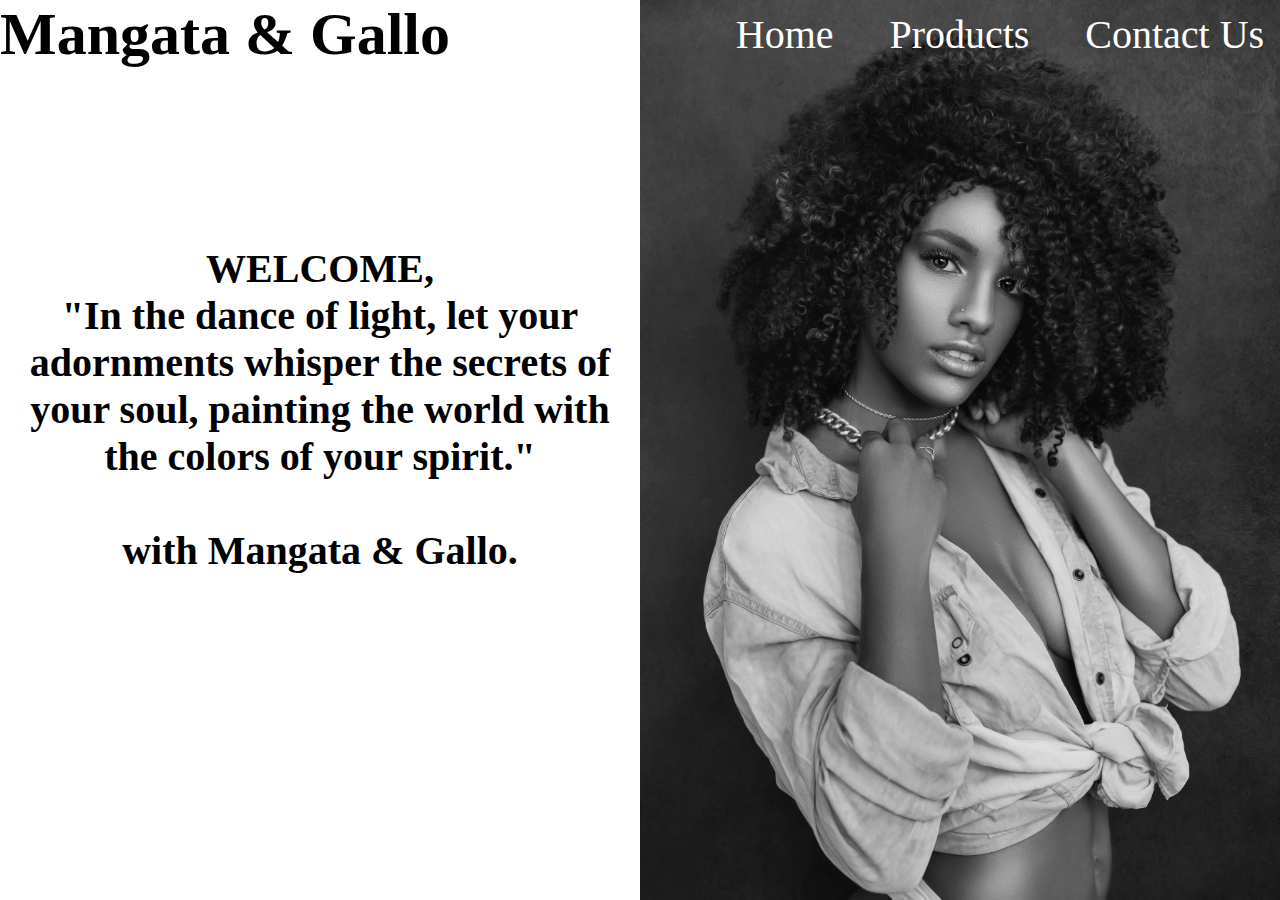
<file: index.html>
<!DOCTYPE html>
<html lang="en">
<head>
    <meta charset="UTF-8">
    <meta name="viewport" content="width=device-width, initial-scale=1.0">
    <title>Document</title>
    <link rel="stylesheet" href="style.css">
</head>
<body>
    <header>
        <h1>Mangata & Gallo</h1>
        <nav>
            <ul>
               <a href=""> <li>Ho<span>me</span></li></a>
                <a href=""><li>Products</li></a>
                <a href=""><li>Contact Us</li>
                </ul></a>
        </nav>
    </header>
    <main>
        <section>
            <div>
                <h3>
                WELCOME,<br>
                "In the dance of light, let your adornments whisper the secrets of your soul, painting the world 
                 with the colors of your spirit."<br>
                <br>
                 with Mangata & Gallo.
                </h3>
            </div>
           <div>
                <button>SHOP NOW</button>
                <button>NEW ITEMS</button>
           </div>
        </section>
    </main>
</body>
</html>
</file>
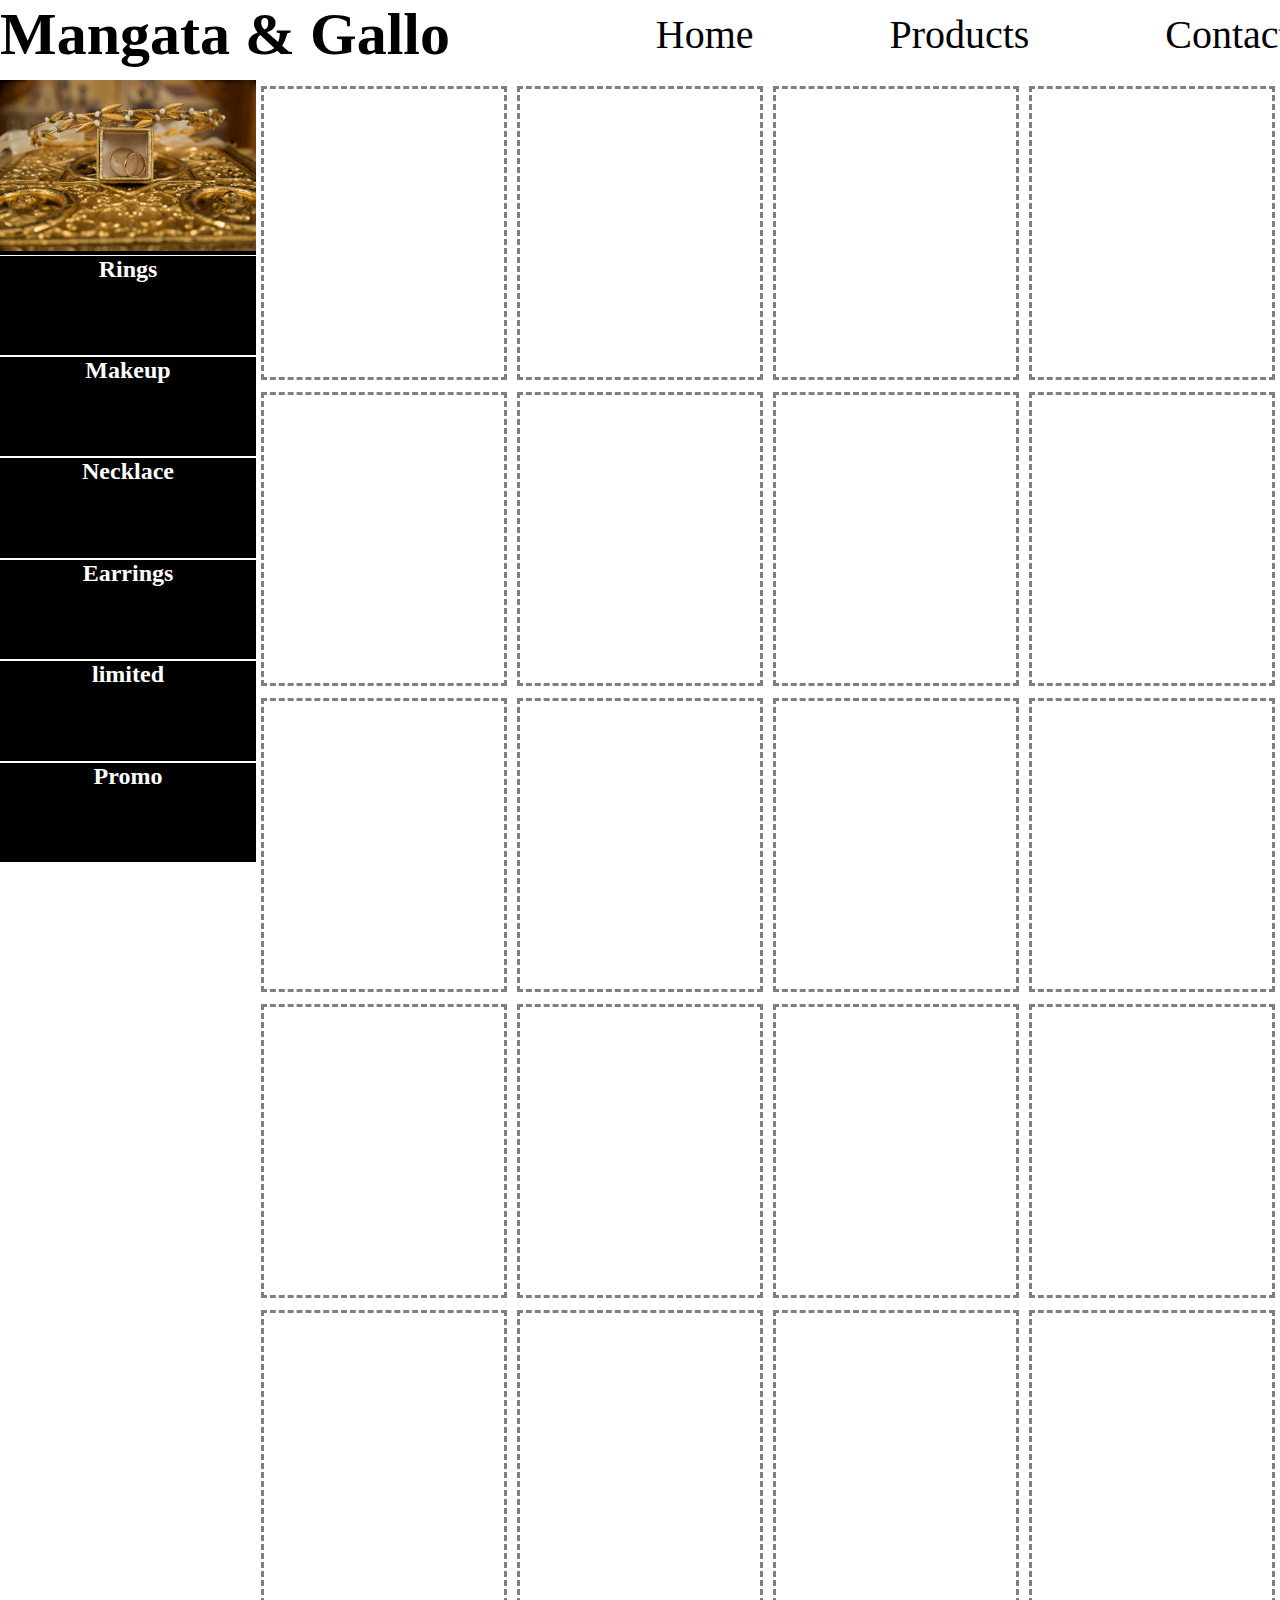
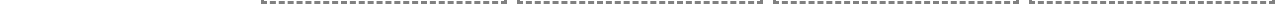
<file: component/earrings.html>
<!DOCTYPE html>
<html lang="en">
<head>
    <meta charset="UTF-8">
    <meta name="viewport" content="width=device-width, initial-scale=1.0">
    <title>MnG</title>
    <link rel="stylesheet" href="./styles/earrings.css">
</head>
<body>
    <header>
        <div>
            <h1>Mangata & Gallo</h1>
        </div>
        <nav>
            <ul>
               <a href=""> <li>Ho<span>me</span></li></a>
                <a href=""><li>Products</li></a>
                <a href=""><li>Contact Us</li></a>
            </ul>
        </nav>
    </header>
    <main>
        <section class="sidebar">
            <div id="gold_image">
                <img src="../images/pexels-pixabay-248077.jpg" alt="">
            </div>
            <div class="nav">
                <div class="button"><h2>Rings</h2></div>
                <div class="button"><h2>Makeup</h2></div>
                <div class="button"><h2>Necklace</h2></div>
                <div class="button"><h2>Earrings</h2></div>
                <div class="button"><h2>limited</h2></div>
                <div class="button"><h2>Promo</h2></div>
            </div> 
        </section>
        <section class="workspace">
            <div class="items"></div>
            <div class="items"></div>
            <div class="items"></div>
            <div class="items"></div>
            <div class="items"></div>
            <div class="items"></div>
            <div class="items"></div>
            <div class="items"></div>
            <div class="items"></div>
            <div class="items"></div>
            <div class="items"></div>
            <div class="items"></div>
            <div class="items"></div>
            <div class="items"></div>
            <div class="items"></div>
            <div class="items"></div>
            <div class="items"></div>
            <div class="items"></div>
            <div class="items"></div>
            <div class="items"></div>  
        </section>
    </main>
</body>
</html>
</file>
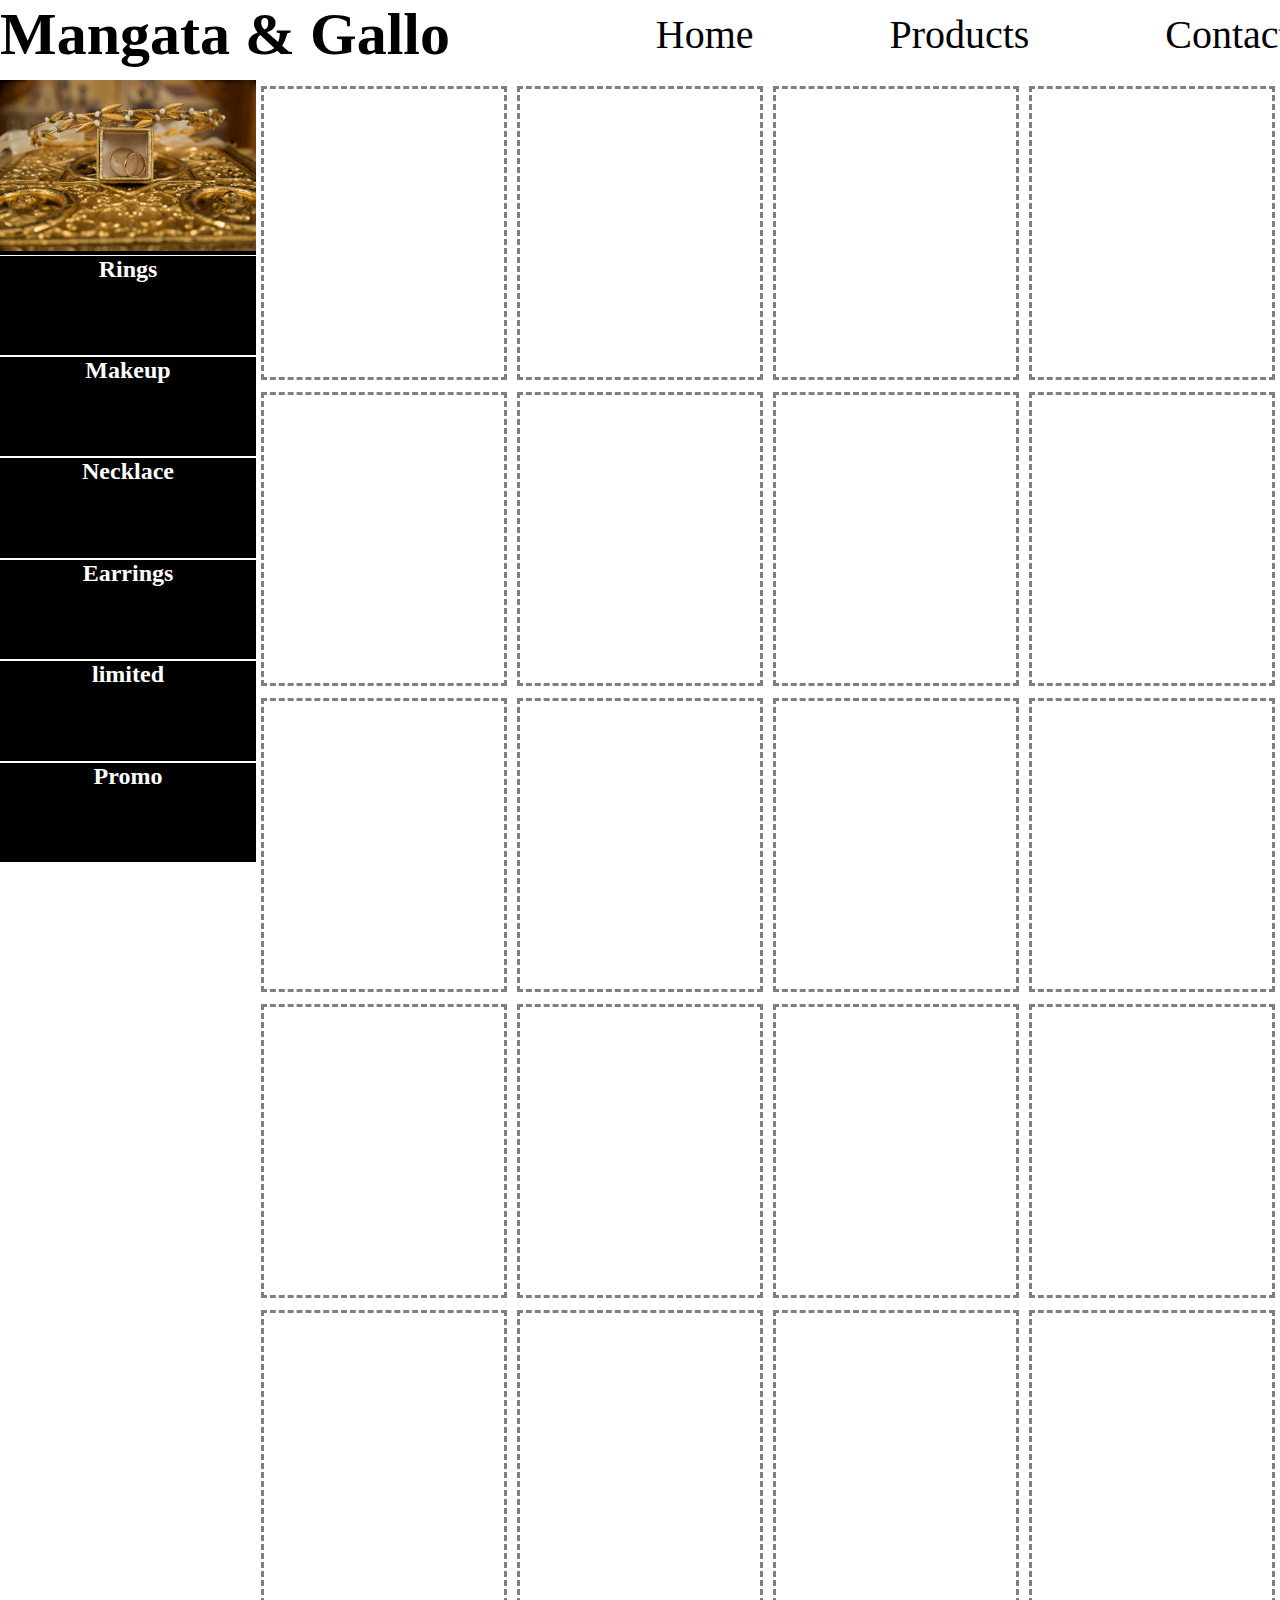
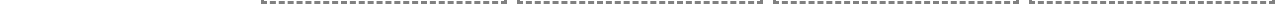
<file: component/necklace.html>
<!DOCTYPE html>
<html lang="en">
<head>
    <meta charset="UTF-8">
    <meta name="viewport" content="width=device-width, initial-scale=1.0">
    <title>MnG</title>
    <link rel="stylesheet" href="./styles/necklace.css">
</head>
<body>
    <header>
        <div>
            <h1>Mangata & Gallo</h1>
        </div>
        <nav>
            <ul>
               <a href=""> <li>Ho<span>me</span></li></a>
                <a href=""><li>Products</li></a>
                <a href=""><li>Contact Us</li></a>
            </ul>
        </nav>
    </header>
    <main>
        <section class="sidebar">
            <div id="gold_image">
                <img src="../images/pexels-pixabay-248077.jpg" alt="">
            </div>
            <div class="nav">
                <div class="button"><h2><a href="ring"> Rings</a></h2></div>
                <div class="button"><h2> <a href=""> Makeup  </a></h2></div>
                <div class="button"><h2> <a href="necklace.html"> Necklace</a></h2></div>
                <div class="button"><h2> <a href="earrings.html"> Earrings</a></h2></div>
                <div class="button"><h2> <a href=""> limited </a></h2></div>
                <div class="button"><h2> <a href=""> Promo   </a></h2></div>
            </div> 
        </section>
        <section class="workspace">
            <div class="items"></div>
            <div class="items"></div>
            <div class="items"></div>
            <div class="items"></div>
            <div class="items"></div>
            <div class="items"></div>
            <div class="items"></div>
            <div class="items"></div>
            <div class="items"></div>
            <div class="items"></div>
            <div class="items"></div>
            <div class="items"></div>
            <div class="items"></div>
            <div class="items"></div>
            <div class="items"></div>
            <div class="items"></div>
            <div class="items"></div>
            <div class="items"></div>
            <div class="items"></div>
            <div class="items"></div>  
        </section>
    </main>
</body>
</html>
</file>
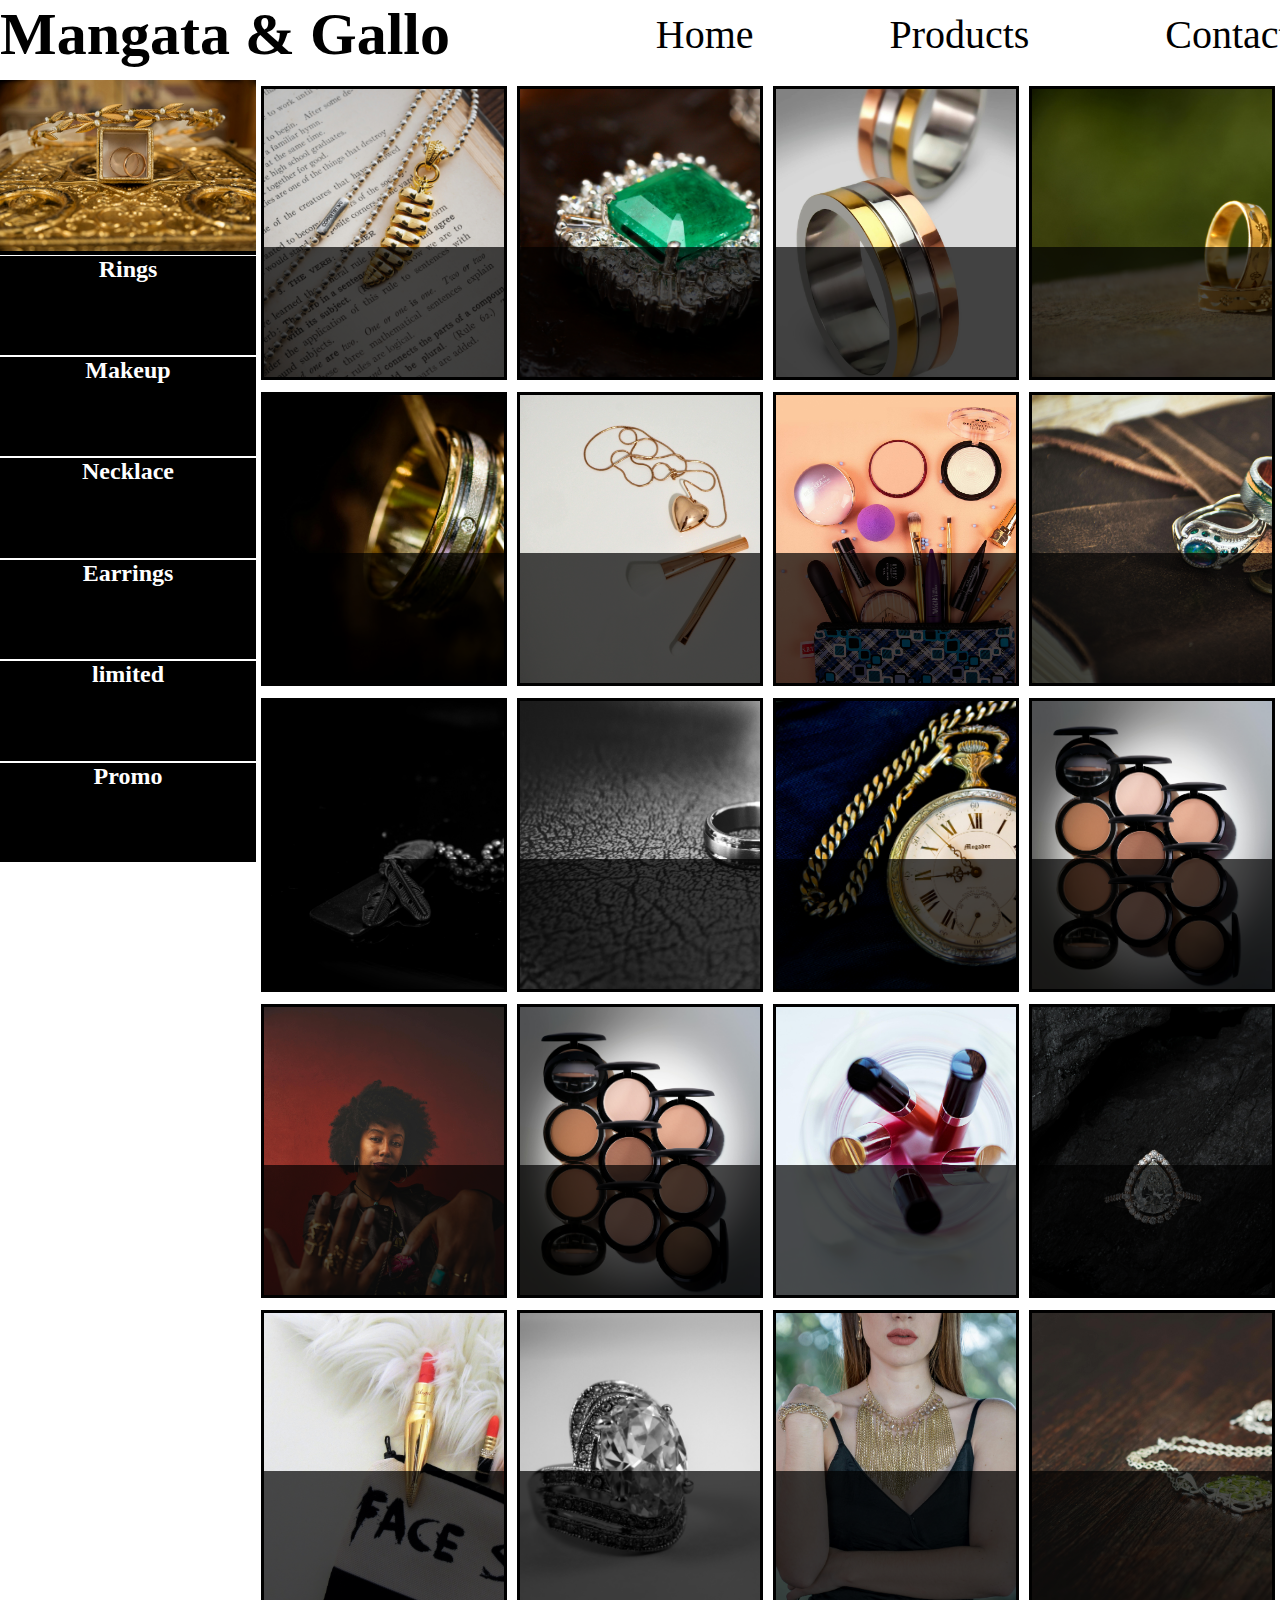
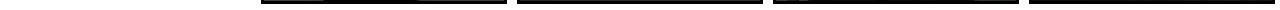
<file: component/product.html>
<!DOCTYPE html>
<html lang="en">
<head>
    <meta charset="UTF-8">
    <meta name="viewport" content="width=device-width, initial-scale=1.0">
    <title>MnG</title>
    <link rel="stylesheet" href="./styles/product.css">
</head>
<body>
    <header>
        <div>
            <h1>Mangata & Gallo</h1>
        </div>
        <nav>
            <ul>
               <a href=""> <li>Ho<span>me</span></li></a>
                <a href=""><li>Products</li></a>
                <a href=""><li>Contact Us</li></a>
            </ul>
        </nav>
    </header>
    <main>
        <section class="sidebar">
            <div id="gold_image">
                <img src="../images/pexels-pixabay-248077.jpg" alt="">
            </div>
            <div class="nav">
                <div class="button"><h2><a href="ring"> Rings</a></h2></div>
                <div class="button"><h2> <a href=""> Makeup  </a></h2></div>
                <div class="button"><h2> <a href="necklace.html"> Necklace</a></h2></div>
                <div class="button"><h2> <a href="earrings.html"> Earrings</a></h2></div>
                <div class="button"><h2> <a href=""> limited </a></h2></div>
                <div class="button"><h2> <a href=""> Promo   </a></h2></div>
            </div> 
        </section>
        <section class="workspace">
            <div class="items" style='background-image:url("../../images/pexels-coppertist-wu-15967436.jpg")'><div class="lable"></div></div>
            <div class="items"  style='background-image:url("../../images/pexels-engin-akyurt-1458867.jpg")'><div class="lable"></div></div>
            <div class="items"  style='background-image:url("../../images/pexels-fernando-arcos-204427.jpg")'><div class="lable"></div></div>
            <div class="items"  style='background-image:url("../../images/pexels-git-stephen-gitau-1670723.jpg")'><div class="lable"></div></div>
            <div class="items"  style='background-image:url("../../images/pexels-goran-vrakela-230290.jpg")'><div class="lable"></div></div>
            <div class="items"  style='background-image:url("../../images/pexels-jess-bailey-designs-735276.jpg")'><div class="lable"></div></div>
            <div class="items"  style='background-image:url("../../images/pexels-jhong-pascua-3018845.jpg")'><div class="lable"></div></div>
            <div class="items"  style='background-image:url("../../images/pexels-kevin-bidwell-1352783.jpg")'><div class="lable"></div></div>
            <div class="items"  style='background-image:url("../../images/pexels-lalesh-aldarwish-147637.jpg")'><div class="lable"></div></div>
            <div class="items"  style='background-image:url("../../images/pexels-megapixelstock-17834.jpg")'><div class="lable"></div></div>
            <div class="items"  style='background-image:url("../../images/pexels-pixabay-277460.jpg")'><div class="lable"></div></div>
            <div class="items"  style='background-image:url("../../images/pexels-𝐕𝐞𝐧𝐮𝐬-𝐇𝐃-𝐌𝐚𝐤𝐞-𝐮𝐩-&-𝐏𝐞𝐫𝐟𝐮𝐦𝐞-2732197.jpg")'><div class="lable"></div></div>
            <div class="items"  style='background-image:url("../../images/pexels-jacob-of-rugged-branch-2036103.jpg")'><div class="lable"></div></div>
            <div class="items"  style='background-image:url("../../images/pexels-𝐕𝐞𝐧𝐮𝐬-𝐇𝐃-𝐌𝐚𝐤𝐞-𝐮𝐩-&-𝐏𝐞𝐫𝐟𝐮𝐦𝐞-2732197.jpg")'><div class="lable"></div></div>
            <div class="items"  style='background-image:url("../../images/pexels-pixabay-301367.jpg")'><div class="lable"></div></div>
            <div class="items"  style='background-image:url("../../images/pexels-say-straight-2735981.jpg")'><div class="lable"></div></div>
            <div class="items"  style='background-image:url("../../images/pexels-staci-915160.jpg")'><div class="lable"></div></div>
            <div class="items"  style='background-image:url("../../images/pexels-judy-sengsone-750148.jpg")'><div class="lable"></div></div>
            <div class="items"  style='background-image:url("../../images/pexels-jose-ricardo-barraza-morachis-1454168.jpg")'><div class="lable"></div></div>
            <div class="items"  style='background-image:url("../../images/pexels-lumn-227574.jpg")'><div class="lable"></div></div>  
        </section>
    </main>
</body>
</html>
</file>
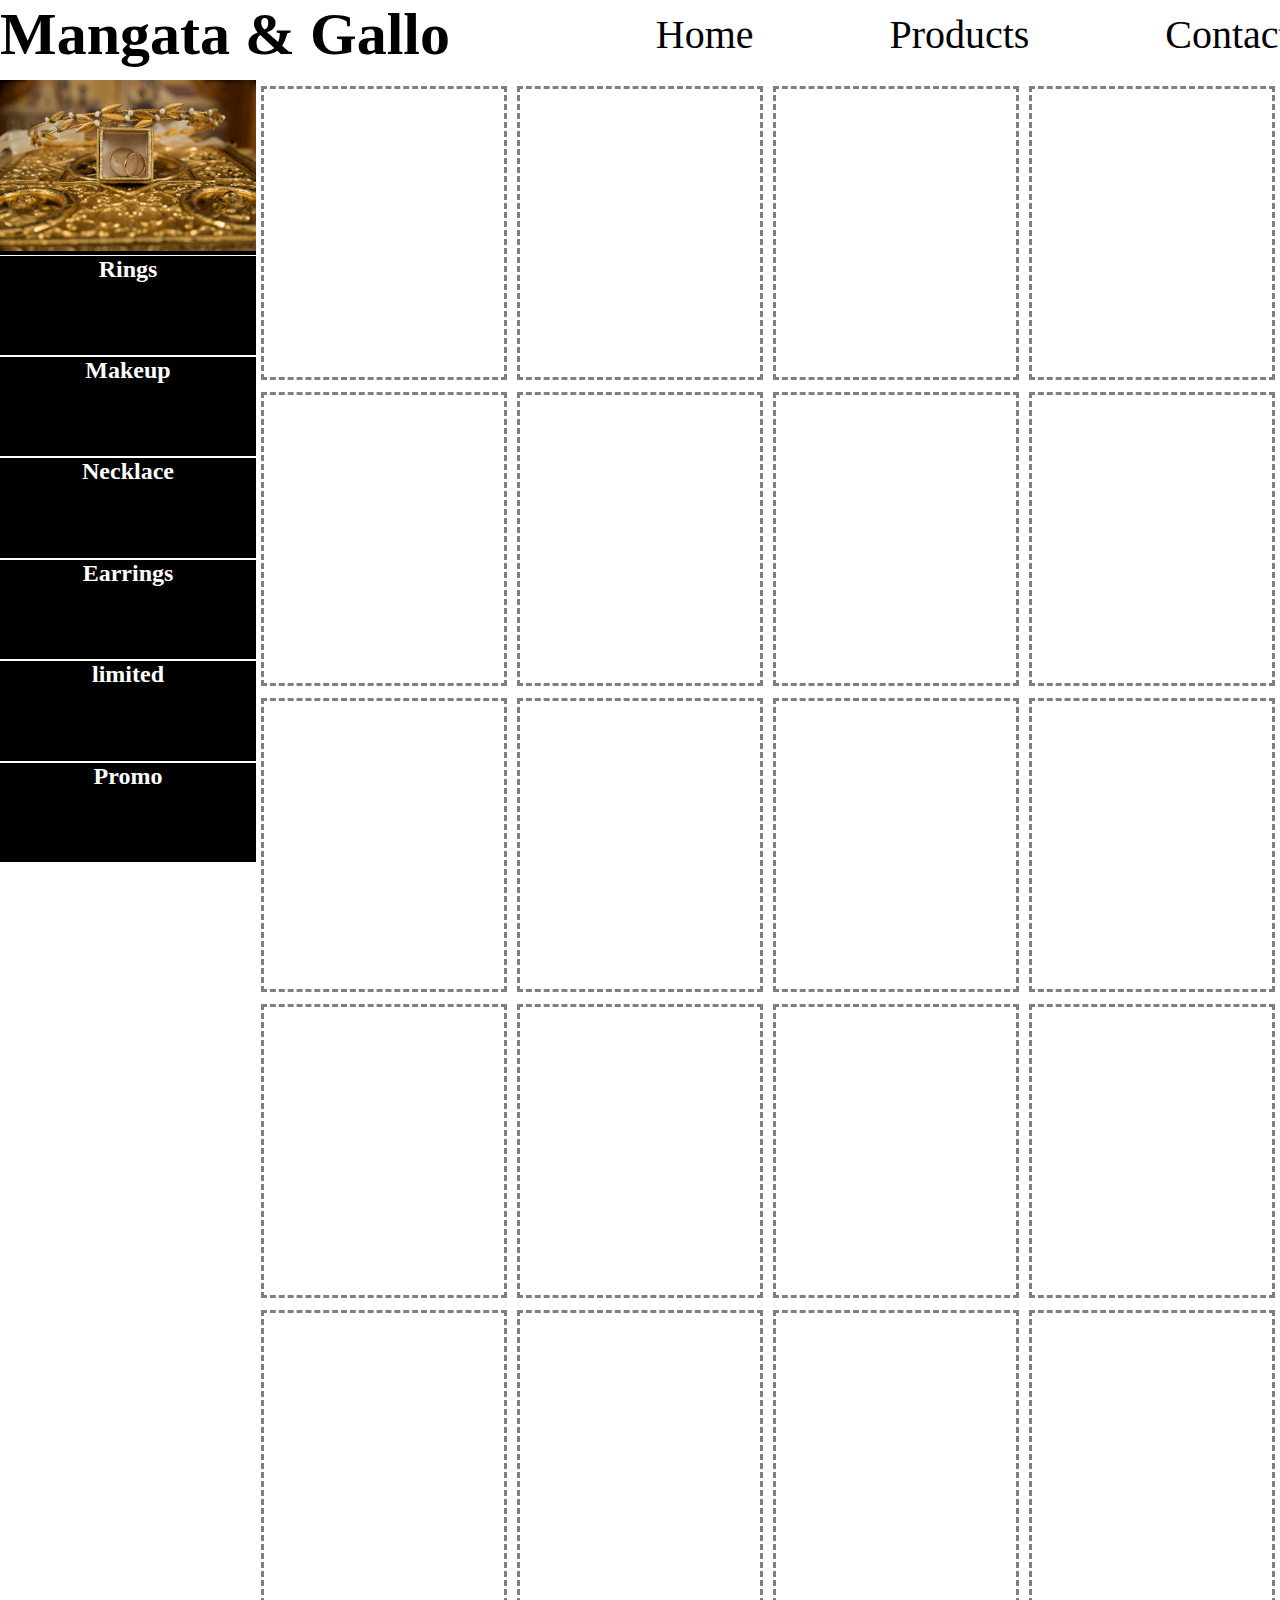
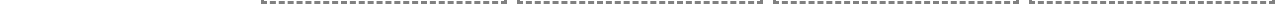
<file: component/ring.html>
<!DOCTYPE html>
<html lang="en">
<head>
    <meta charset="UTF-8">
    <meta name="viewport" content="width=device-width, initial-scale=1.0">
    <title>Document</title>
    <link rel="stylesheet" href="./styles/ring.css">
</head>
<body>
    <header>
        <div>
            <h1>Mangata & Gallo</h1>
        </div>
        <nav>
            <ul>
               <a href=""> <li>Ho<span>me</span></li></a>
                <a href=""><li>Products</li></a>
                <a href=""><li>Contact Us</li></a>
            </ul>
        </nav>
    </header>
    <main>
        <section class="sidebar">
            <div id="gold_image">
                <img src="../images/pexels-pixabay-248077.jpg" alt="">
            </div>
            <div class="nav">
                <div class="button"><h2>Rings</h2></div>
                <div class="button"><h2>Makeup</h2></div>
                <div class="button"><h2>Necklace</h2></div>
                <div class="button"><h2>Earrings</h2></div>
                <div class="button"><h2>limited</h2></div>
                <div class="button"><h2>Promo</h2></div>
            </div> 
        </section>
        <section class="workspace">
            <div class="items"></div>
            <div class="items"></div>
            <div class="items"></div>
            <div class="items"></div>
            <div class="items"></div>
            <div class="items"></div>
            <div class="items"></div>
            <div class="items"></div>
            <div class="items"></div>
            <div class="items"></div>
            <div class="items"></div>
            <div class="items"></div>
            <div class="items"></div>
            <div class="items"></div>
            <div class="items"></div>
            <div class="items"></div>
            <div class="items"></div>
            <div class="items"></div>
            <div class="items"></div>
            <div class="items"></div>  
        </section>
    </main>
</body>
</html>
</file>
<file: style.css>
*{font-family: serif;
margin: 0;}

body{
    height: 75dvh;
}

body::before { z-index: -100;
    position: absolute;
    left: 50%;
    content: "";
    display: block;
    width: 50%;
    height: 100%;
    background-image: url(./images/pexels-marlon-schmeiski-6747302.jpg);
    background-position: center;
    background-size: cover;
    filter: grayscale(100);
   
  }

section{
    width: 50%;
}

header{ z-index: -10;
    display: grid;
    grid-template-columns: 1fr 1fr;
    align-items: center;
    justify-items: left;
}

header>h1{
    font-size: 60px;
}

nav{
    width: 100%;
}
nav>ul{
    width: 100%;
    display: flex;
    flex-direction: row;
    justify-content: space-evenly;
    font-size: 40px;
    color: white;
}
li{
    list-style-type: none;
}
a{
    text-decoration: none;
    color: white;
}

section{
    width: 50%;
    height: 87dvh;
    display: flex;
    flex-direction: column;
    justify-content:center;
    align-content: center;
}
section>div>h3{
    font-size: 40px;
    text-align: center;
}
section>:nth-child(2){
    display: flex;
    flex-direction: row;
    justify-content: space-evenly;
    margin-top: 40px;
}

button{background-color: transparent;
        color: white;
        border: none;
        padding: 20px 40px;
        font-size: 20px;
    }

a{
    text-decoration: none;
    color: white;
}
</file>
<file: component/styles/earrings.css>
*{font-family: serif;
    margin: 0;}

header{ z-index: -1;
    width: 90rem;
   display: flex;
   flex-direction: row;
    align-items: center;
    justify-items: left;
    position: fixed;
    background-color: white;
}

header>div>h1{
    font-size: 60px;
}

header>div{
    width: 50%;
}

nav{
    width: 100%;
}
nav>ul{
    width: 100%;
    display: flex;
    flex-direction: row;
    justify-content: space-evenly;
    font-size: 40px;
    color: white;
}
li{
    list-style-type: none;
}
a{
    text-decoration: none;
    color: black;
}

main{
    display: flex;
    flex-direction: row;
    justify-content: center;
    flex-wrap: wrap;
}

.sidebar{
    width: 20%;
    height: 87vh;
    background-color: black;
    display: flex;
    flex-direction: column;
    position: fixed;
    left: 0;
    top: 5rem;
}
.workspace{z-index: -20;
    width: 80%;
    height: 170vh;
    position: relative;
    left: 10%;
    top: 5rem;
    display: grid;
    grid-template-columns: 1fr 1fr 1fr 1fr;
}

#gold_image>img{
    width: 100%;  
}

.button{
    width: 100%;
    color: white; 
    height: 90%;
    text-align: center;
    border: solid white thin;   
    border-left: none;
}


.nav{
    height: 100%;
    display: flex;
    flex-direction: column;
    justify-self: center;
    
    
}

main{
    width: 100%;
}

.items{
    height: 10%;
    width: 20%;
    border: dashed gray;
    justify-self: center;
    align-self: center;
    width: 94%;
    height: 94%;
}
</file>
<file: component/styles/necklace.css>
*{font-family: serif;
    margin: 0;}

header{ z-index: -1;
    width: 90rem;
   display: flex;
   flex-direction: row;
    align-items: center;
    justify-items: left;
    position: fixed;
    background-color: white;
}

header>div>h1{
    font-size: 60px;
}

header>div{
    width: 50%;
}

nav{
    width: 100%;
}
nav>ul{
    width: 100%;
    display: flex;
    flex-direction: row;
    justify-content: space-evenly;
    font-size: 40px;
    color: white;
}
li{
    list-style-type: none;
}
a{
    text-decoration: none;
    color: black;
}

main{
    display: flex;
    flex-direction: row;
    justify-content: center;
    flex-wrap: wrap;
}

.sidebar{
    width: 20%;
    height: 87vh;
    background-color: black;
    display: flex;
    flex-direction: column;
    position: fixed;
    left: 0;
    top: 5rem;
}
.workspace{z-index: -20;
    width: 80%;
    height: 170vh;
    position: relative;
    left: 10%;
    top: 5rem;
    display: grid;
    grid-template-columns: 1fr 1fr 1fr 1fr;
}

#gold_image>img{
    width: 100%;  
}

.button{
    width: 100%;
    color: white; 
    height: 90%;
    text-align: center;
    border: solid white thin;   
    border-left: none;
}


.nav{
    height: 100%;
    display: flex;
    flex-direction: column;
    justify-self: center;
    
    
}

main{
    width: 100%;
}

.items{
    height: 10%;
    width: 20%;
    border: dashed gray;
    justify-self: center;
    align-self: center;
    width: 94%;
    height: 94%;
}
.button>h2>a{
    color: white;
}
</file>
<file: component/styles/product.css>
*{font-family: serif;
    margin: 0;}

header{ z-index: -1;
    width: 90rem;
   display: flex;
   flex-direction: row;
    align-items: center;
    justify-items: left;
    position: fixed;
    background-color: white;
}

header>div>h1{
    font-size: 60px;
}

header>div{
    width: 50%;
}

nav{
    width: 100%;
}
nav>ul{
    width: 100%;
    display: flex;
    flex-direction: row;
    justify-content: space-evenly;
    font-size: 40px;
    color: white;
}
li{
    list-style-type: none;
}
a{
    text-decoration: none;
    color: black;
}

main{
    display: flex;
    flex-direction: row;
    justify-content: center;
    flex-wrap: wrap;
}

.sidebar{
    width: 20%;
    height: 87vh;
    background-color: black;
    display: flex;
    flex-direction: column;
    position: fixed;
    left: 0;
    top: 5rem;
}
.workspace{z-index: -20;
    width: 80%;
    height: 170vh;
    position: relative;
    left: 10%;
    top: 5rem;
    display: grid;
    grid-template-columns: 1fr 1fr 1fr 1fr;
}

#gold_image>img{
    width: 100%;  
}

.button{
    width: 100%;
    color: white; 
    height: 90%;
    text-align: center;
    border: solid white thin;   
    border-left: none;
}


.nav{
    height: 100%;
    display: flex;
    flex-direction: column;
    justify-self: center;
    
    
}

main{
    width: 100%;
}

.items{
    height: 10%;
    width: 20%;
    border: solid black;
    justify-self: center;
    align-self: center;
    width: 94%;
    height: 94%;
    background-size: cover;
}

.lable{
    width: 100%;
    height: 45%;
    position: relative;
    top: 55%;
    background-color: rgba(0, 0, 0, 0.699);
    transition: 400ms;
} 

.button>h2>a{
    color: white;
}
</file>
<file: component/styles/ring.css>
*{font-family: serif;
    margin: 0;}

header{ z-index: -1;
    width: 90rem;
   display: flex;
   flex-direction: row;
    align-items: center;
    justify-items: left;
    position: fixed;
    background-color: white;
}

header>div>h1{
    font-size: 60px;
}

header>div{
    width: 50%;
}

nav{
    width: 100%;
}
nav>ul{
    width: 100%;
    display: flex;
    flex-direction: row;
    justify-content: space-evenly;
    font-size: 40px;
    color: white;
}
li{
    list-style-type: none;
}
a{
    text-decoration: none;
    color: black;
}

main{
    display: flex;
    flex-direction: row;
    justify-content: center;
    flex-wrap: wrap;
}

.sidebar{
    width: 20%;
    height: 87vh;
    background-color: black;
    display: flex;
    flex-direction: column;
    position: fixed;
    left: 0;
    top: 5rem;
}
.workspace{z-index: -20;
    width: 80%;
    height: 170vh;
    position: relative;
    left: 10%;
    top: 5rem;
    display: grid;
    grid-template-columns: 1fr 1fr 1fr 1fr;
}

#gold_image>img{
    width: 100%;  
}

.button{
    width: 100%;
    color: white; 
    height: 90%;
    text-align: center;
    border: solid white thin;   
    border-left: none;
}


.nav{
    height: 100%;
    display: flex;
    flex-direction: column;
    justify-self: center;
    
    
}

main{
    width: 100%;
}

.items{
    height: 10%;
    width: 20%;
    border: dashed gray;
    justify-self: center;
    align-self: center;
    width: 94%;
    height: 94%;
}
</file>
